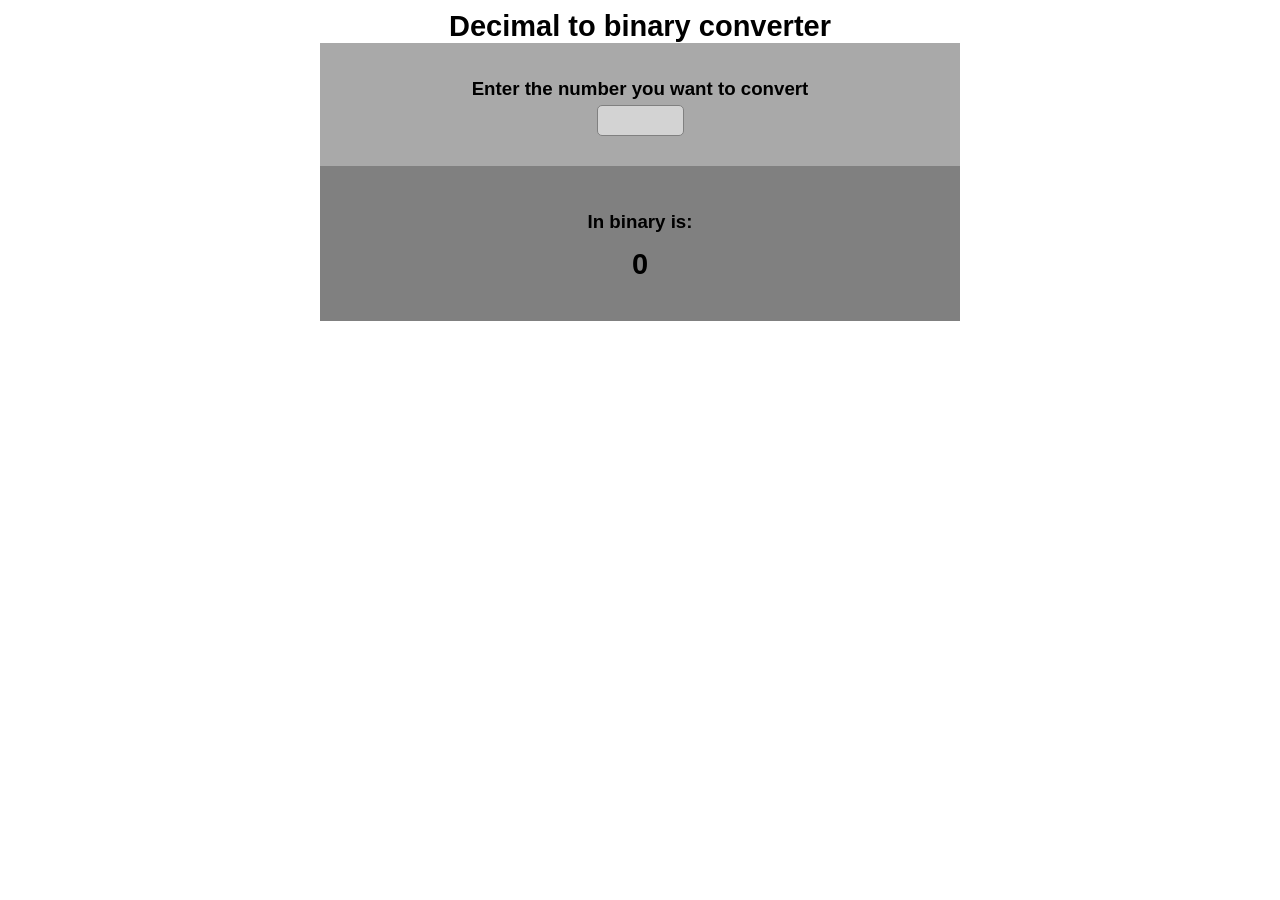
<file: index.html>
<!DOCTYPE html>
<html lang="en">
  <head>
    <meta charset="UTF-8" />
    <meta http-equiv="X-UA-Compatible" content="IE=edge" />
    <meta name="viewport" content="width=device-width, initial-scale=1.0" />
    <link rel="stylesheet" type="text/css" href="css/style.css">
    <title>Conversor</title>
  </head>

  <body>

    <div class="box"> 
      <h1>Decimal to binary converter</h1>
      <div class="box-input">
        <h3>Enter the number you want to convert</h3>
        <input type="text" onchange="converter(this.value)"class="inputs"/>
      </div>
  
      <div class="box-anwser">
        <h3> In binary is:</h3>
        <h1 id="resposta">0</h1>
      </div>
    </div>
  </body>

  <script>
    function converter(num) {
      var dec = parseInt(num)
      var bin = dec.toString(2)
      document.getElementById('resposta').innerText = bin
    }
  </script>
</html>
</file>
<file: css/style.css>
*{
	padding: 0;
	margin: 0;
	box-sizing: border-box;
}

body{
  justify-content: center;
}

input{
  width: 15%;
  padding: 7px;
  border: 1px solid gray;
  border-radius: 5px;
  justify-content: center;
  display: block;
  margin: 0 auto;
}

h1{
  text-align: center;
  font-family: Arial, Helvetica, sans-serif;
  font-size: 29px;
  padding-top: 10px;
}

h3{
  padding: 5px;
  text-align: center;
  font-family: Helvetica, sans-serif;
}

.box-input{
  background-color: #A9A9A9;
  padding: 30px;
  width: 50%;
  margin: 0 auto;
}

input{
  background-color: #D3D3D3;
}

.box-anwser{
  background-color: gray;
  padding: 40px;
  width: 50%;
  text-align: center;
  margin: 0 auto;
}
</file>
